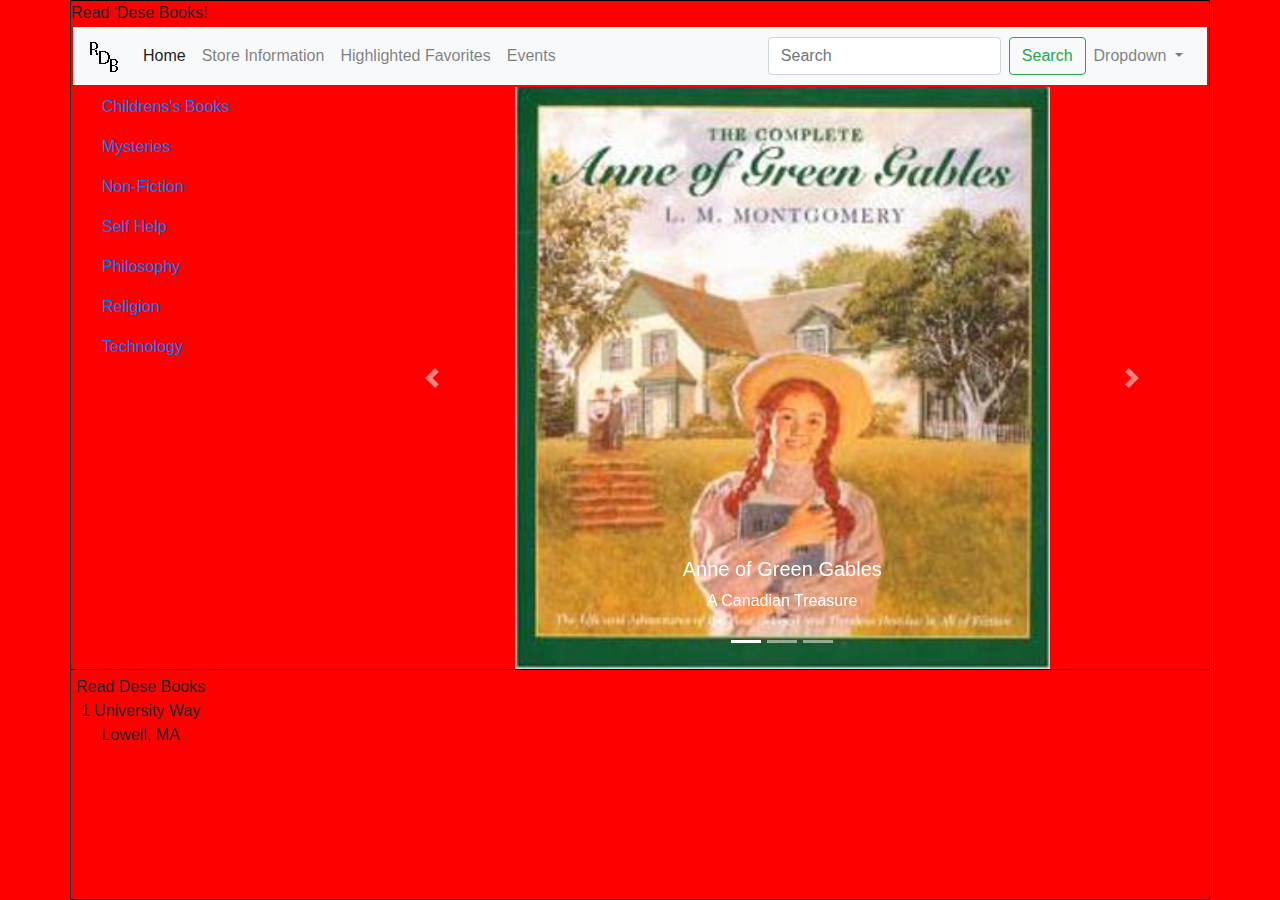
<file: basewebSite/index.html>
<!DOCTYPE html>
<html lang="en">
<head>
    <meta charset="UTF-8">
    <title>Title</title>
    <link rel="stylesheet" href="https://stackpath.bootstrapcdn.com/bootstrap/4.5.2/css/bootstrap.min.css" integrity="sha384-JcKb8q3iqJ61gNV9KGb8thSsNjpSL0n8PARn9HuZOnIxN0hoP+VmmDGMN5t9UJ0Z" crossorigin="anonymous">

    <script src="https://code.jquery.com/jquery-3.5.1.slim.min.js" integrity="sha384-DfXdz2htPH0lsSSs5nCTpuj/zy4C+OGpamoFVy38MVBnE+IbbVYUew+OrCXaRkfj" crossorigin="anonymous"></script>
    <script src="https://cdn.jsdelivr.net/npm/popper.js@1.16.1/dist/umd/popper.min.js" integrity="sha384-9/reFTGAW83EW2RDu2S0VKaIzap3H66lZH81PoYlFhbGU+6BZp6G7niu735Sk7lN" crossorigin="anonymous"></script>
    <script src="https://stackpath.bootstrapcdn.com/bootstrap/4.5.2/js/bootstrap.min.js" integrity="sha384-B4gt1jrGC7Jh4AgTPSdUtOBvfO8shuf57BaghqFfPlYxofvL8/KUEfYiJOMMV+rV" crossorigin="anonymous"></script>
    <link href="../includes/css/class.css" rel="stylesheet"/>
    <link href="../includes/css/mycss.css" rel="stylesheet"/>
</head>
<body>
<div id="wrapper" class="container">
    <div id="topHeader" class="row" style="text-align: center !important;">Read 'Dese Books!</div>
    <div id="horizontalnav" class="row">
        <nav class="navbar navbar-expand-lg navbar-light bg-light">
            <a class="navbar-brand" href="#">
                <img src="../includes/classimages/rdb.png"/>
            </a>
            <button class="navbar-toggler" type="button" data-toggle="collapse" data-target="#navbarSupportedContent" aria-controls="navbarSupportedContent" aria-expanded="false" aria-label="Toggle navigation">
                <span class="navbar-toggler-icon"></span>
            </button>

            <div class="collapse navbar-collapse" id="navbarSupportedContent">
                <ul class="navbar-nav mr-auto">
                    <li class="nav-item active">
                        <a class="nav-link" href="#">Home <span class="sr-only">(current)</span></a>
                    </li>
                    <li class="nav-item">
                        <a class="nav-link" href="#">Store Information</a>
                    </li>
                    <li class="nav-item">
                        <a class="nav-link" href="#">Highlighted Favorites</a>
                    </li>
                    <li class="nav-item">
                        <a class="nav-link" href="#">Events</a>
                    </li>
                </ul>
                <form class="form-inline my-2 my-lg-0">
                    <input class="form-control mr-sm-2" type="search" placeholder="Search" aria-label="Search">
                    <button class="btn btn-outline-success my-2 my-sm-0" type="submit">Search</button>
                </form>
                <ul class="navbar-nav">
                    <li class="nav-item dropdown">
                        <a class="nav-link dropdown-toggle" href="#" id="navbarDropdown" role="button" data-toggle="dropdown" aria-haspopup="true" aria-expanded="false">
                            Dropdown
                        </a>
                        <div class="dropdown-menu" aria-labelledby="navbarDropdown">
                            <a class="dropdown-item" href="#">Action</a>
                            <a class="dropdown-item" href="#">Another action</a>
                            <div class="dropdown-divider"></div>
                            <a class="dropdown-item" href="#">Something else here</a>
                        </div>
                    </li>
                </ul>
            </div>
        </nav>
    </div>
    <div id="maincontent" class="row">
        <div id="center" class="col-sm-9 order-last">
            <div id="carouselExampleCaptions" class="carousel slide" data-ride="carousel">
                <ol class="carousel-indicators">
                    <li data-target="#carouselExampleCaptions" data-slide-to="0" class="active"></li>
                    <li data-target="#carouselExampleCaptions" data-slide-to="1"></li>
                    <li data-target="#carouselExampleCaptions" data-slide-to="2"></li>
                </ol>
                <div class="carousel-inner">
                    <div class="carousel-item active">
                        <img src="../includes/classimages/AOGG.jpg" class="d-block w-100 " alt="..."  style="width:65% !important; margin-left:auto;margin-right:auto">
                        <div class="carousel-caption d-none d-md-block">
                            <h5>Anne of Green Gables</h5>
                            <p>A Canadian Treasure</p>
                        </div>
                    </div>
                    <div class="carousel-item">
                        <img src="../includes/classimages/AmeliaBedelia.jpg" class="d-block w-100" alt="..."  style="width:65% !important; margin-left:auto;margin-right:auto">
                        <div class="carousel-caption d-none d-md-block">
                            <h5>Amelia Bedelia</h5>
                            <p>Meet the most literal person alive.</p>
                        </div>
                    </div>
                    <div class="carousel-item">
                        <img src="../includes/classimages/EncyclopediaBrown.jpg" class="d-block w-100" alt="..."  style="width:65% !important; margin-left:auto;margin-right:auto">
                        <div class="carousel-caption d-none d-md-block">
                            <h5>Encyclopedia Brown</h5>
                            <p>Boy Detective.</p>
                        </div>
                    </div>
                    <div class="carousel-item">
                        <h3 class="col-lg-offset-2">Store Hours</h3>
                        <table class="table table-hover table-striped" style="width:65%; margin-left:auto;margin-right:auto">
                            <tbody>
                            <tr>
                                <th>Day</th><th>Hours</th>
                            </tr>
                            <tr>
                                <td>Monday</td><td>10am-6pm</td>
                            </tr>
                            <tr>
                                <td>Tuesday</td><td>10am-6pm</td>
                            </tr>
                            <tr>
                                <td>Wednesday</td><td>10am-6pm</td>
                            </tr>
                            <tr>
                                <td>Thursday</td><td>10am-6pm</td>
                            </tr>
                            <tr>
                                <td>Friday</td><td>10am-9pm</td>
                            </tr>
                            <tr>
                                <td>Saturday</td><td>10am-9pm</td>
                            </tr>
                            <tr>
                                <td>Sunday</td><td>Noon-6pm</td>
                            </tr>
                            </tbody>
                        </table>
                        <div class="carousel-caption">

                        </div>
                        <div class="carousel-caption d-none d-md-block">
                            <h5>Encyclopedia Brown</h5>
                            <p>Boy Detective.</p>
                        </div>
                    </div>
                </div>
                <a class="carousel-control-prev" href="#carouselExampleCaptions" role="button" data-slide="prev">
                    <span class="carousel-control-prev-icon" aria-hidden="true"></span>
                    <span class="sr-only">Previous</span>
                </a>
                <a class="carousel-control-next" href="#carouselExampleCaptions" role="button" data-slide="next">
                    <span class="carousel-control-next-icon" aria-hidden="true"></span>
                    <span class="sr-only">Next</span>
                </a>
            </div>


        </div>
        <div id="left" class="col-sm-3 order-first">
            <ul class="nav flex-column">
                <li class="nav-item"><a class="nav-link">Childrens's Books</a></li>
                <li class="nav-item"><a class="nav-link">Mysteries</a></li>
                <li class="nav-item"><a class="nav-link">Non-Fiction</a></li>
                <li class="nav-item"><a class="nav-link">Self Help</a></li>
                <li class="nav-item"><a class="nav-link">Philosophy</a></li>
                <li class="nav-item"><a class="nav-link">Religion</a></li>
                <li class="nav-item"><a class="nav-link">Technology</a></li>
            </ul>
        </div>
    </div>
    <div id="footer" class="row" style="text-align: center !important;">
        Read Dese Books<br/>
        1 University Way<br/>
        Lowell, MA
    </div>
</div>
</body>
</html>
</file>
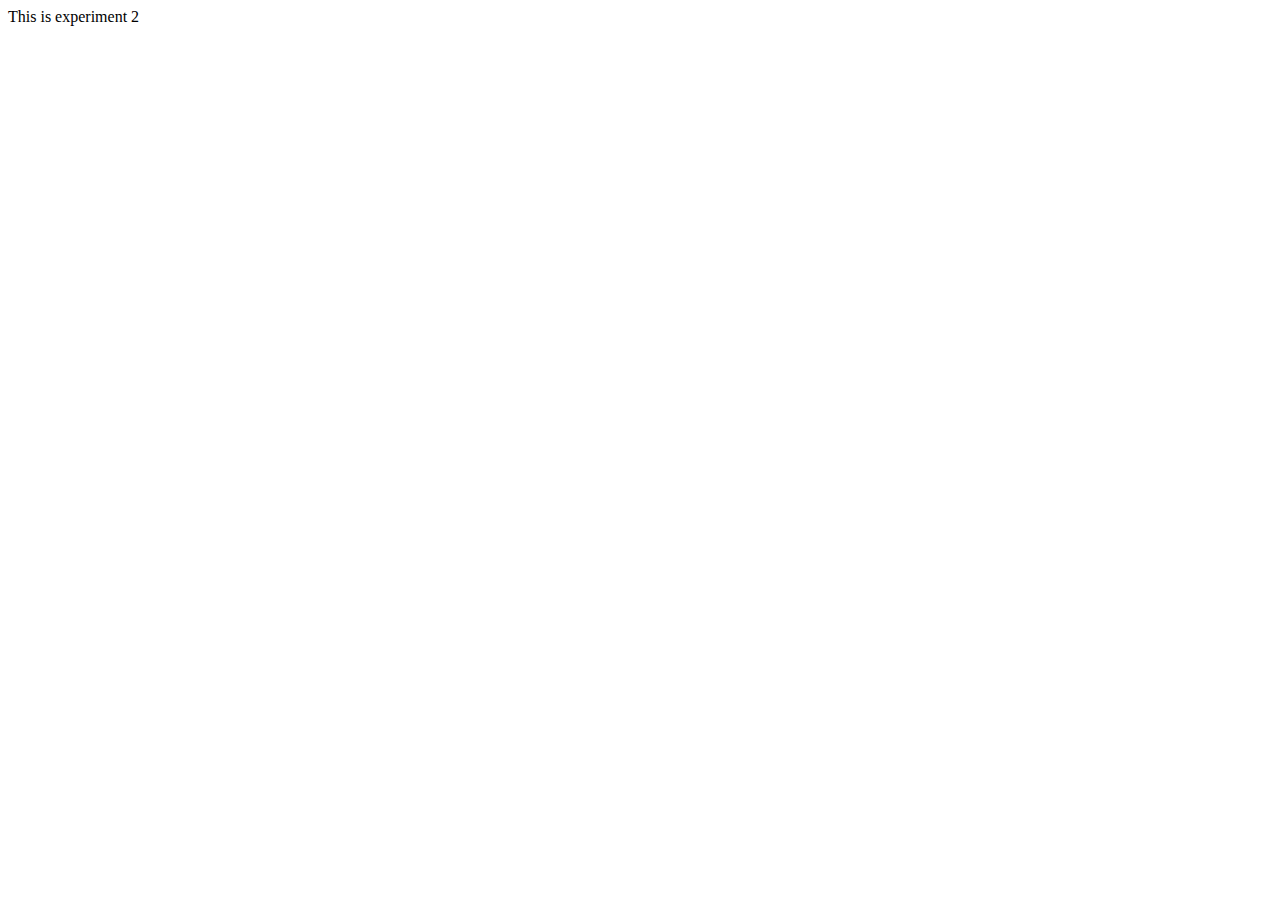
<file: installCheck/experiment2.html>
<!DOCTYPE html>
<html lang="en">
	<head>
		<meta charset="UTF-8" />
		<meta name="viewport" content="width=device-width, initial-scale=1.0" />
		<title>Experiment 2</title>
	</head>
	<body>
		This is experiment 2
	</body>
</html>
</file>
<file: includes/css/class.css>
/* CSS Document */
.uml150 {width:150px}
</file>
<file: includes/css/mycss.css>
/* CSS Document */
body {
	background: red;
}

#wrapper {
	border: thin solid black;
	height: 100vh;
}

#top-header {
	font-size: 90px;
}

#footer {
	text-align: center;
	padding: 5px;
	border-top: thin solid black;
}

#main-content {
	border-left: thin solid black;
	background: red;
}

#main {
	border-left: thin solid black;
}

.navbar {
	width: 100%;
}

#horizontalnav {
	border: 2px solid red;
}
</file>
